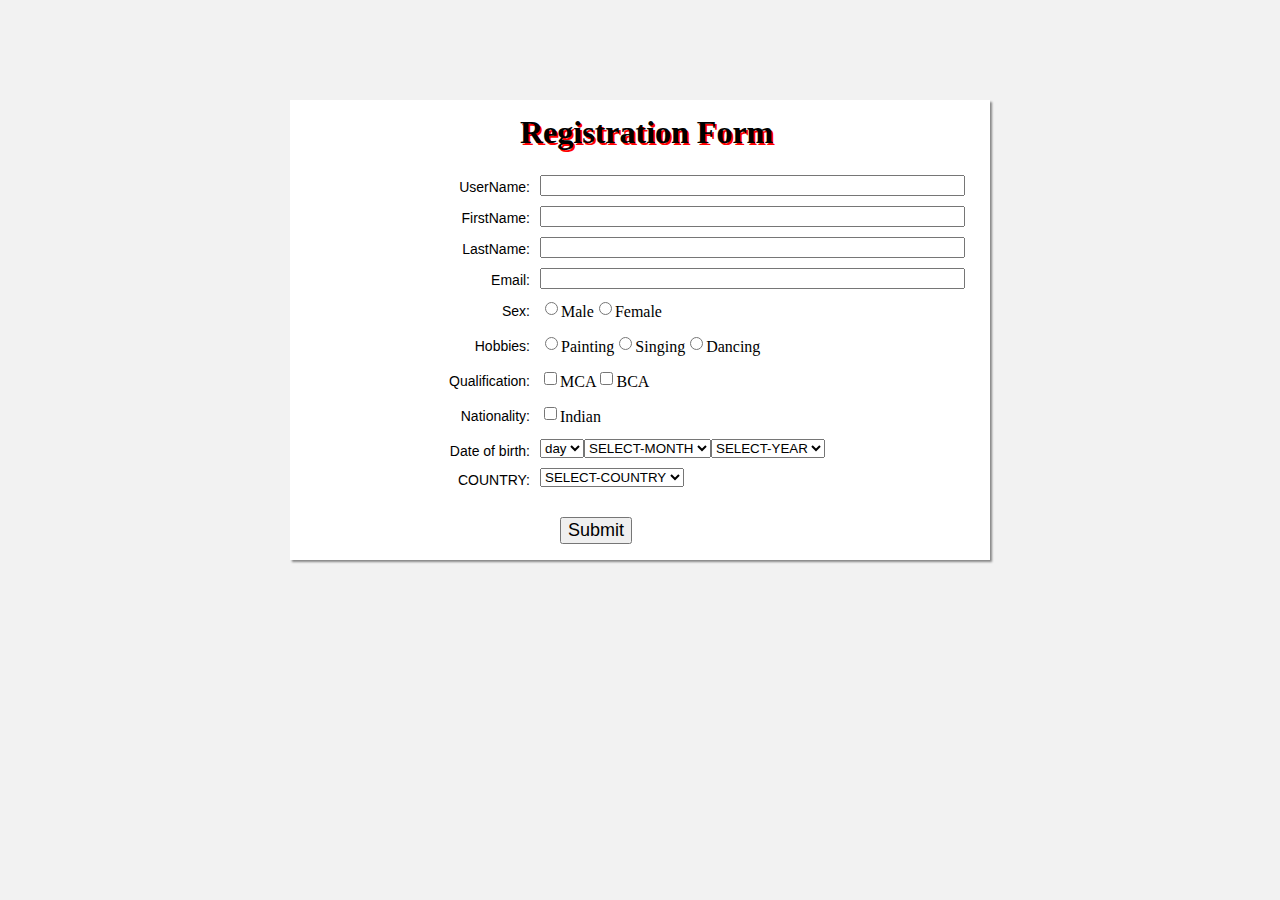
<file: form1/index.html>
<!DOCTYPE html><head>
<title>Registration Form</title>
<link rel='stylesheet' href="CSS/style.css" type='text/css' />
<script src="JS/validation.js"></script>
<script>
function formValidation()
{	
	//variable declaration
	var root = document.registration.elements;
	var elementNumber;
	toGetCheckbox_list(root);//to get the list of check box items having same name to validate checkboxes
	toGetRadio_list(root);//to get the list of radio box items having same name to validate radio boxes

	//main function starts 	
	for(elementNumber = 0;elementNumber<document.registration.elements.length;elementNumber++){
		
			if(root[elementNumber].type == "text"){
				if(validation_for_textbox(root[elementNumber])){
				}else{
					break;
				}
			}
			if(root[elementNumber].type == "radio"){
				
				if(validation_for_radio_buttons(root[elementNumber])){
				}else{
					break;
				}
			}
			if(root[elementNumber].type == "checkbox"){
				
				if(validation_for_checkboxes(root[elementNumber])){
				}else{
					break;
				}
			}
			if(root[elementNumber].type =="select-one"){
				
				if(validation_for_select_boxes(root[elementNumber])){
				}else{
					break;
				}
			}
			
		}
	return false;
}
</script>
</head>

<div id="main">
	<h1>Registration Form</h1>
	
	<form name="registration" onSubmit="return formValidation()">
	<ul>
	<!-- text boxes-->
	
	<li><label>UserName:</label></li>
	<li><input type="text"  name="username"  size="50" /></li>
	<li><label>FirstName:</label></li>
	<li><input type="text"  name="Firstname" size="50" /></li>
	<li><label>LastName:</label></li>
	<li><input type="text"  name="Lastname" size="50" /></li>
	<li><label>Email:</label></li>
	<li><input type="text"  name="email" size="50" /></li>
	
<!--	radio buttons having gender as a group name-->
	<li><label >Sex:</label></li>
	<li><input type="radio" name="Gender"   value="Gender"><span>Male</span></li>
	<li><input type="radio" name="Gender"  value="Gender" /><span>Female</span></li>
	
	<!--radio buttons having hobbies as a group name-->
	<li><label >Hobbies:</label></li>
	<li><input type="radio" name="Hobbies"   value="Hobbies"><span>Painting</span></li>
	<li><input type="radio" name="Hobbies"   value="Hobbies"><span>Singing</span></li>
	<li><input type="radio" name="Hobbies"   value="Hobbies"><span>Dancing</span></li>
	
	<!--check boxes having Qualification as a group name-->
	<li><label >Qualification:</label></li>
	<li><input type="checkbox" name="Qualification"   value="MCA"><span>MCA</span></li>
	<li><input type="checkbox" name="Qualification"   value="BCA"><span>BCA</span></li>
	
	<!--check box having no a group name-->
	<li><label >Nationality:</label></li>
	<li><input type="checkbox"    value="Nationality"><span>Indian</span></li>
	
	<!--Select boxes-->
	<li><label>Date of birth:</label></li>
	<li>
				<select name="Day" >
				<option selected="" value="Default">day</option>
				<option >1</option>
				<option >2</option>
				<option >3</option>
				
				</select>
				<select  name="Month">
				<option selected="" value="Default">SELECT-MONTH</option>
				<option >jan</option>
				<option >feb</option>
				<option >march</option>
				
				</select>
				<select  name="Year">
				<option selected="" value="Default">SELECT-YEAR</option>
				<option >2000</option>
				<option >2012</option>
				<option>2013</option>
				
				</select>
	</li>
	
	<!--Another Select box-->
	<li><label>COUNTRY:</label></li>
	<li>	
				</select>
				<select  name="Country">
				<option selected="" value="Default">SELECT-COUNTRY</option>
				<option >INDIA</option>
				<option >US</option>
				<option>U.S.A</option>
				
				</select>
	</li>
	
	
	<li><input type="submit" name="submit" value="Submit" /></li>
	</ul>
	</form>
</div>
</body>
</html>
</file>
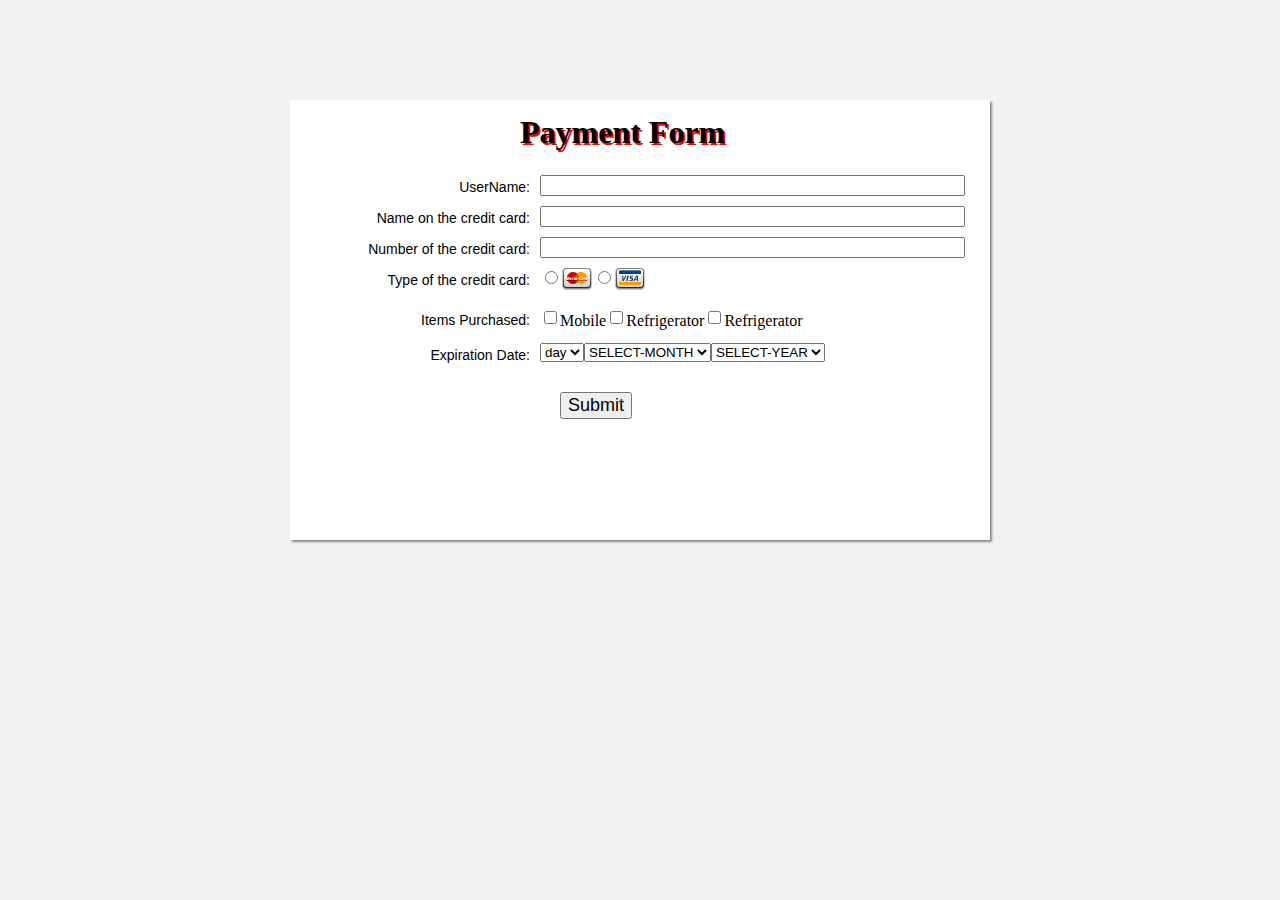
<file: form2/index.html>
<!DOCTYPE html><head>
<title>Payment Form</title>
<link rel='stylesheet' href="CSS/style.css" type='text/css' />
<script src="JS/validation.js"></script>
<script>
function formValidation()
{	
	//variable declaration
	var root = document.registration.elements;
	var elementNumber;
	toGetCheckbox_list(root);//to get the list of check box items having same name to validate checkboxes
	toGetRadio_list(root);//to get the list of radio box items having same name to validate radio boxes

	//main function starts 	
	for(elementNumber = 0;elementNumber<document.registration.elements.length;elementNumber++){
		
			if(root[elementNumber].type == "text"){
				if(validation_for_textbox(root[elementNumber])){
				}else{
					break;
				}
			}
			if(root[elementNumber].type == "radio"){
				
				if(validation_for_radio_buttons(root[elementNumber])){
				}else{
					break;
				}
			}
			if(root[elementNumber].type == "checkbox"){
				
				if(validation_for_checkboxes(root[elementNumber])){
				}else{
					break;
				}
			}
			if(root[elementNumber].type =="select-one"){
				
				if(validation_for_select_boxes(root[elementNumber])){
				}else{
					break;
				}
			}
			
		}
	return false;
}
</script>
</head>

<div id="main">
	<h1>Payment Form</h1>
	
	<form name="registration" onSubmit="return formValidation()">
	<ul>
	<!-- text boxes-->
	
	<li><label>UserName:</label></li>
	<li><input type="text"  name="username"  size="50" /></li>
	<li><label>Name on the credit card:</label></li>
	<li><input type="text"  name="Name on the credit card"  size="50" /></li>
	<li><label>Number of the credit card:</label></li>
	<li><input type="text"  name="Number of the credit card" size="50" /></li>
		
	<!--radio buttons having type has a group name-->
	<li><label >Type of the credit card:</label></li>
	<li><input type="radio" name="type"   value="type of the card"><span><img src="images/mastercard.gif"/></span></li>
	<li><input type="radio" name="type"  value="type of the card" /><span><img src="images/visa.gif"</span></li>
	
	
	
	<!--check boxes having Qualification has a group name-->
	<li><label >Items Purchased:</label></li>
	<li><input type="checkbox" name="purchased items"   value="Mobile"><span>Mobile</span></li>
	<li><input type="checkbox" name="purchased items"   value="BCA"><span>Refrigerator</span></li>
	<li><input type="checkbox" name="purchased items"   value="BCA"><span>Refrigerator</span></li>
	
	<!--Select boxes-->
	<li><label>Expiration Date:</label></li>
	<li>
				<select name="Day" >
				<option selected="" value="Default">day</option>
				<option >1</option>
				<option >2</option>
				<option >3</option>
				
				</select>
				<select  name="Month">
				<option selected="" value="Default">SELECT-MONTH</option>
				<option >jan</option>
				<option >feb</option>
				<option >march</option>
				
				</select>
				<select  name="Year">
				<option selected="" value="Default">SELECT-YEAR</option>
				<option >2000</option>
				<option >2012</option>
				<option>2013</option>
				
				</select>
	</li>
	
	
	
	
	<li><input type="submit" name="submit" value="Submit" /></li>
	</ul>
	</form>
</div>
</body>
</html>
</file>
<file: form1/CSS/style.css>
#main{
	margin:auto;
	width:700px;
	margin-top:100px;
	height:460px;
	line-height:25px;
	background:white;
	box-shadow: 2px 2px 2px #888888;
}
body{
	background:#F2F2F2;
}

h1 {
	margin-left: 230px;
	padding-top:20px;
	margin-bottom:30px;
	text-shadow: 2px 2px #ff0000;
	text-shadow:#003399 1px;
}
form li {
	list-style: none;
	margin-bottom: 5px;
}

form ul li label{
	float: left;
	clear: left;
	width: 200px;
	text-align: right;
	margin-right: 10px;
	font-family:Verdana, Arial, Helvetica, sans-serif;
	font-size:14px;
}

form ul li input, select,span {
	float: left;
	margin-bottom: 10px;
}

[type="submit"] {
	clear: left;
	margin: 20px 0 0 230px;
	font-size:18px
}
</file>
<file: form2/CSS/style.css>
#main{
	margin:auto;
	width:700px;
	margin-top:100px;
	height:440px;
	line-height:25px;
	background:white;
	box-shadow: 2px 2px 2px #888888;
}
body{
	background:#F2F2F2;
}

h1 {
	margin-left: 230px;
	padding-top:20px;
	margin-bottom:30px;
	text-shadow: 2px 2px #ff0000;
}
form li {
	list-style: none;
	margin-bottom: 5px;
}

form ul li label{
	float: left;
	clear: left;
	width: 200px;
	text-align: right;
	margin-right: 10px;
	font-family:Verdana, Arial, Helvetica, sans-serif;
	font-size:14px;
}

form ul li input, select,span {
	float: left;
	margin-bottom: 10px;
}

[type="submit"] {
	clear: left;
	margin: 20px 0 0 230px;
	font-size:18px
}
</file>
